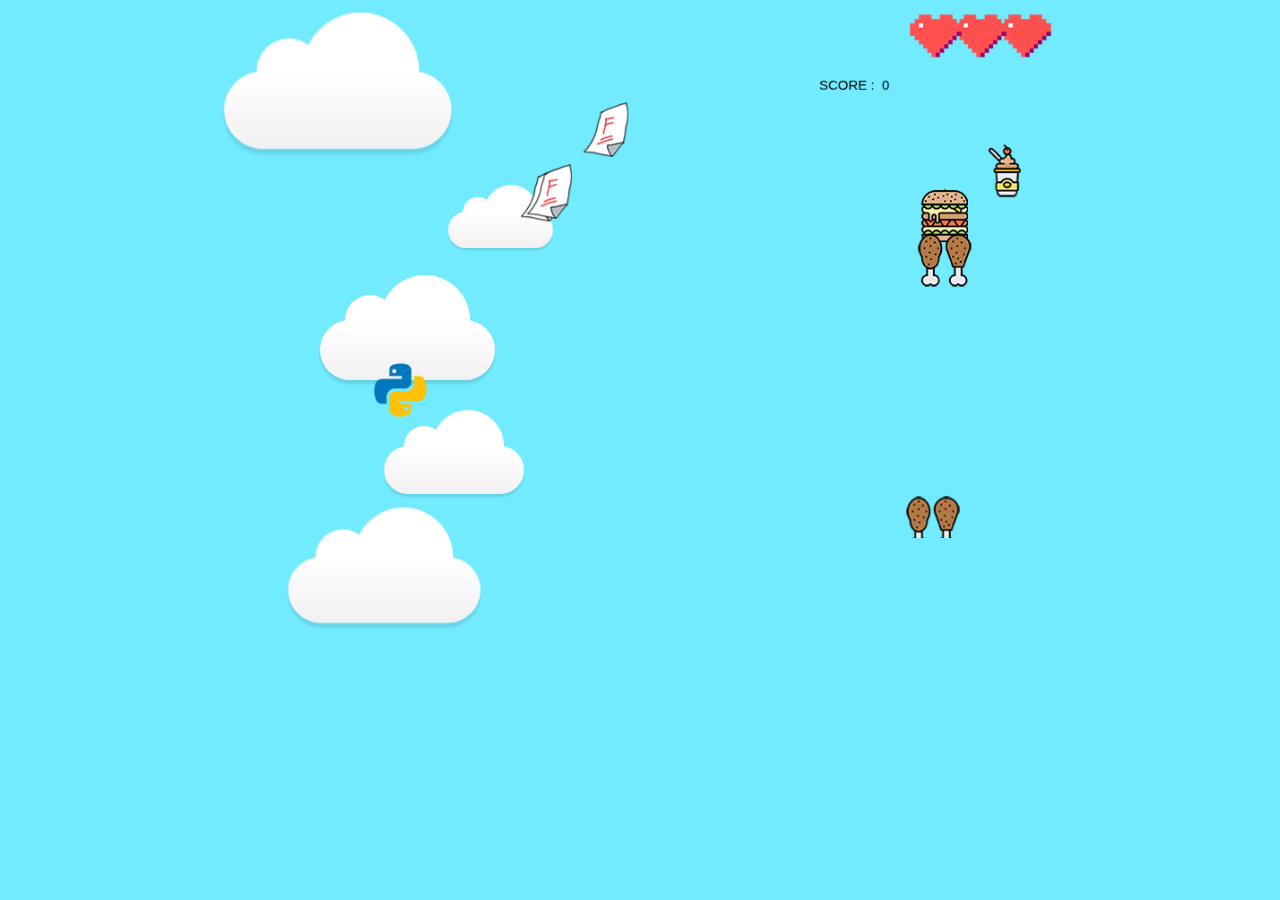
<file: index.html>
<!DOCTYPE html>
<html>
<head>
    <meta charset="UTF-8">
    <title>make arcade game</title>
    <link rel="stylesheet" href="css/game-style.css">
    <link rel="stylesheet" href="css/cloud.css">

    <style>
        canvas{
            board:15px solid #000000;
            /*background: linear-gradient(to bottom, #40405c 0%,#6f71aa 80%,#8a76ab 100%);*/
            width:70%;
            height: auto;
        }
    </style>

</head>
<body>
<div id="background-wrap">
    <div class="x1">
        <div class="cloud"></div>
    </div>

    <div class="x2">
        <div class="cloud"></div>
    </div>

    <div class="x3">
        <div class="cloud"></div>
    </div>

    <div class="x4">
        <div class="cloud"></div>
    </div>

    <div class="x5">
        <div class="cloud"></div>
    </div>

</div>
    <script src="js/game-resources.js"></script>
    <script src="js/game-app.js"></script>
    <script src="js/game-engine.js"></script>
</body>
</html>
</file>
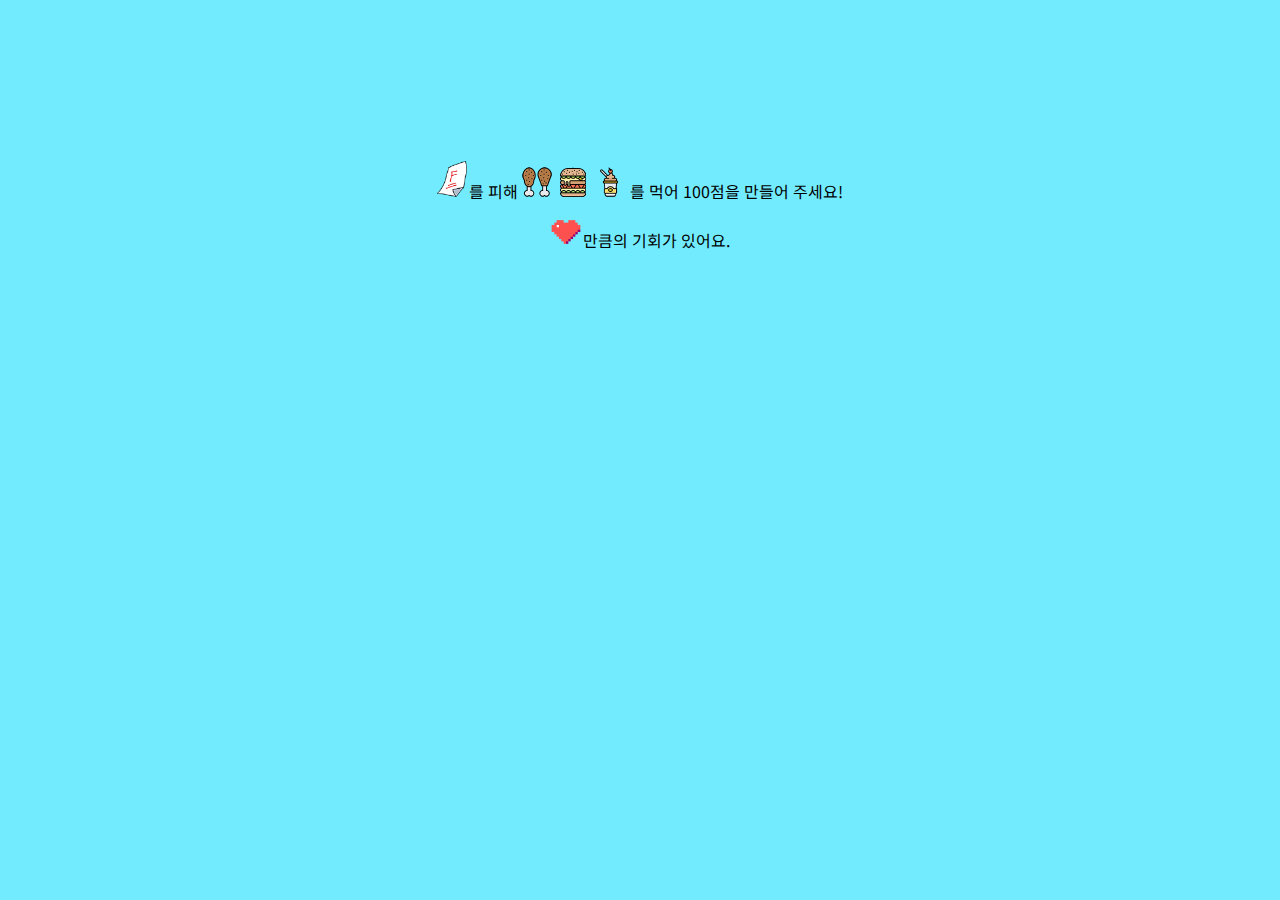
<file: game-infor.html>
<!DOCTYPE html>
<html lang="en">
<head>
    <meta charset="UTF-8">
    <title>Title</title>
    <link href="https://fonts.googleapis.com/css?family=Noto+Sans+KR" rel="stylesheet">
    <style>

        body{
            background-color: #72ebff;
            height: 100%;
        }
        .context{
            /*background-color: rgba(5, 5, 5, 0.5);*/
            width:100%;
            height:300px;
            margin-top:5%;
            align-items: center;
            display: flex;
        }

        .context .text img{
            width: 30px;
            height: auto;
            display: inline-block;
            margin-right: 2px;
        }

        .context .text{
            margin-left: auto;
            margin-right: auto;
            text-align: center;
        }
        .context .text p {
            font-family: 'Noto Sans KR', sans-serif, century-gothic, sans-serif;
            font-style: normal;
            font-weight: 400;
            line-height: 50px;
        }

    </style>
</head>
<body>

<div class="context">
    <div class="text">
        <p>
            <img src="images/f.png">를 피해
            <img src="images/item/chicken.png">
            <img src="images/item/hamburger.png">
            <img src="images/item/cup-cake.png">
            를 먹어 100점을 만들어 주세요!<br>
            <img src="images/heart.png">만큼의 기회가 있어요.

        </p>
    </div>

</div>

</body>
</html>
</file>
<file: css/game-style.css>
body {
    text-align: center;
}
</file>
<file: css/cloud.css>
body {
	background: #72ebff;
	color: #333;
	font: 100% Arial, Sans Serif;
	height: 100vh;
	margin: 0;
	padding: 0;
	overflow-x: hidden;
}

#background-wrap {
    bottom: 0;
	left: 0;
	padding-top: 50px;
	position: fixed;
	right: 0;
	top: 0;
	z-index: -1;
}

/* KEYFRAMES */

@-webkit-keyframes animateCloud {
    0% {
        margin-left: -1000px;
    }
    100% {
        margin-left: 100%;
    }
}

@-moz-keyframes animateCloud {
    0% {
        margin-left: -1000px;
    }
    100% {
        margin-left: 100%;
    }
}

@keyframes animateCloud {
    0% {
        margin-left: -1000px;
    }
    100% {
        margin-left: 100%;
    }
}

/* ANIMATIONS */

.x1 {
	-webkit-animation: animateCloud 35s linear infinite;
	-moz-animation: animateCloud 35s linear infinite;
	animation: animateCloud 35s linear infinite;

	-webkit-transform: scale(0.65);
	-moz-transform: scale(0.65);
	transform: scale(0.65);
}

.x2 {
	-webkit-animation: animateCloud 20s linear infinite;
	-moz-animation: animateCloud 20s linear infinite;
	animation: animateCloud 20s linear infinite;

	-webkit-transform: scale(0.3);
	-moz-transform: scale(0.3);
	transform: scale(0.3);
}

.x3 {
	-webkit-animation: animateCloud 30s linear infinite;
	-moz-animation: animateCloud 30s linear infinite;
	animation: animateCloud 30s linear infinite;

	-webkit-transform: scale(0.5);
	-moz-transform: scale(0.5);
	transform: scale(0.5);
}

.x4 {
	-webkit-animation: animateCloud 18s linear infinite;
	-moz-animation: animateCloud 18s linear infinite;
	animation: animateCloud 18s linear infinite;

	-webkit-transform: scale(0.4);
	-moz-transform: scale(0.4);
	transform: scale(0.4);
}

.x5 {
	-webkit-animation: animateCloud 25s linear infinite;
	-moz-animation: animateCloud 25s linear infinite;
	animation: animateCloud 25s linear infinite;

	-webkit-transform: scale(0.55);
	-moz-transform: scale(0.55);
	transform: scale(0.55);
}

/* OBJECTS */

.cloud {
	background: #fff;
	background: -moz-linear-gradient(top,  #fff 5%, #f1f1f1 100%);
	background: -webkit-gradient(linear, left top, left bottom, color-stop(5%,#fff), color-stop(100%,#f1f1f1));
	background: -webkit-linear-gradient(top,  #fff 5%,#f1f1f1 100%);
	background: -o-linear-gradient(top,  #fff 5%,#f1f1f1 100%);
	background: -ms-linear-gradient(top,  #fff 5%,#f1f1f1 100%);
	background: linear-gradient(top,  #fff 5%,#f1f1f1 100%);
	filter: progid:DXImageTransform.Microsoft.gradient( startColorstr='#fff', endColorstr='#f1f1f1',GradientType=0 );

	-webkit-border-radius: 100px;
	-moz-border-radius: 100px;
	border-radius: 100px;

	-webkit-box-shadow: 0 8px 5px rgba(0, 0, 0, 0.1);
	-moz-box-shadow: 0 8px 5px rgba(0, 0, 0, 0.1);
	box-shadow: 0 8px 5px rgba(0, 0, 0, 0.1);

	height: 120px;
	position: relative;
	width: 350px;
}

.cloud:after, .cloud:before {
    background: #fff;
	content: '';
	position: absolute;
	z-indeX: -1;
}

.cloud:after {
	-webkit-border-radius: 100px;
	-moz-border-radius: 100px;
	border-radius: 100px;

	height: 100px;
	left: 50px;
	top: -50px;
	width: 100px;
}

.cloud:before {
	-webkit-border-radius: 200px;
	-moz-border-radius: 200px;
	border-radius: 200px;

	width: 180px;
	height: 180px;
	right: 50px;
	top: -90px;
}
</file>
